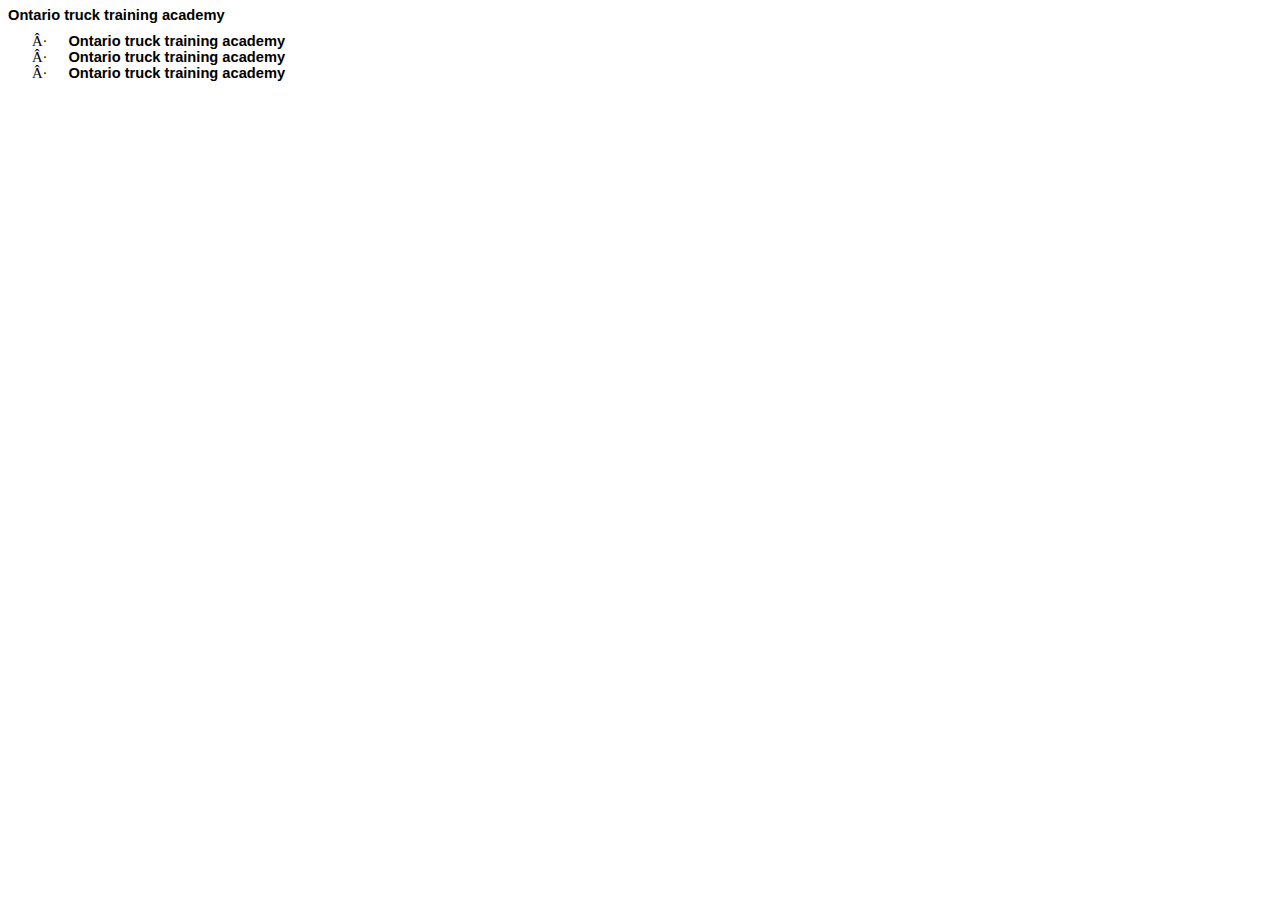
<file: index.html>
<html xmlns:v="urn:schemas-microsoft-com:vml"
xmlns:o="urn:schemas-microsoft-com:office:office"
xmlns:w="urn:schemas-microsoft-com:office:word"
xmlns:m="http://schemas.microsoft.com/office/2004/12/omml"
xmlns="http://www.w3.org/TR/REC-html40">

<head>
<meta http-equiv=Content-Type content="text/html; charset=windows-1252">
<meta name=ProgId content=Word.Document>
<meta name=Generator content="Microsoft Word 15">
<meta name=Originator content="Microsoft Word 15">
<link rel=File-List href="test%20html_files/filelist.xml">
<!--[if gte mso 9]><xml>
 <o:DocumentProperties>
  <o:Author>Mathew Smith</o:Author>
  <o:Template>Normal</o:Template>
  <o:LastAuthor>Mathew Smith</o:LastAuthor>
  <o:Revision>1</o:Revision>
  <o:TotalTime>21</o:TotalTime>
  <o:Created>2018-05-07T15:14:00Z</o:Created>
  <o:LastSaved>2018-05-07T15:35:00Z</o:LastSaved>
  <o:Pages>1</o:Pages>
  <o:Words>19</o:Words>
  <o:Characters>111</o:Characters>
  <o:Lines>1</o:Lines>
  <o:Paragraphs>1</o:Paragraphs>
  <o:CharactersWithSpaces>129</o:CharactersWithSpaces>
  <o:Version>15.00</o:Version>
 </o:DocumentProperties>
 <o:OfficeDocumentSettings>
  <o:AllowPNG/>
 </o:OfficeDocumentSettings>
</xml><![endif]-->
<link rel=themeData href="test%20html_files/themedata.thmx">
<link rel=colorSchemeMapping href="test%20html_files/colorschememapping.xml">
<!--[if gte mso 9]><xml>
 <w:WordDocument>
  <w:SpellingState>Clean</w:SpellingState>
  <w:GrammarState>Clean</w:GrammarState>
  <w:TrackMoves/>
  <w:TrackFormatting/>
  <w:PunctuationKerning/>
  <w:ValidateAgainstSchemas/>
  <w:SaveIfXMLInvalid>false</w:SaveIfXMLInvalid>
  <w:IgnoreMixedContent>false</w:IgnoreMixedContent>
  <w:AlwaysShowPlaceholderText>false</w:AlwaysShowPlaceholderText>
  <w:DoNotPromoteQF/>
  <w:LidThemeOther>EN-CA</w:LidThemeOther>
  <w:LidThemeAsian>X-NONE</w:LidThemeAsian>
  <w:LidThemeComplexScript>X-NONE</w:LidThemeComplexScript>
  <w:Compatibility>
   <w:BreakWrappedTables/>
   <w:SnapToGridInCell/>
   <w:WrapTextWithPunct/>
   <w:UseAsianBreakRules/>
   <w:DontGrowAutofit/>
   <w:SplitPgBreakAndParaMark/>
   <w:EnableOpenTypeKerning/>
   <w:DontFlipMirrorIndents/>
   <w:OverrideTableStyleHps/>
  </w:Compatibility>
  <m:mathPr>
   <m:mathFont m:val="Cambria Math"/>
   <m:brkBin m:val="before"/>
   <m:brkBinSub m:val="&#45;-"/>
   <m:smallFrac m:val="off"/>
   <m:dispDef/>
   <m:lMargin m:val="0"/>
   <m:rMargin m:val="0"/>
   <m:defJc m:val="centerGroup"/>
   <m:wrapIndent m:val="1440"/>
   <m:intLim m:val="subSup"/>
   <m:naryLim m:val="undOvr"/>
  </m:mathPr></w:WordDocument>
</xml><![endif]--><!--[if gte mso 9]><xml>
 <w:LatentStyles DefLockedState="false" DefUnhideWhenUsed="false"
  DefSemiHidden="false" DefQFormat="false" DefPriority="99"
  LatentStyleCount="371">
  <w:LsdException Locked="false" Priority="0" QFormat="true" Name="Normal"/>
  <w:LsdException Locked="false" Priority="9" QFormat="true" Name="heading 1"/>
  <w:LsdException Locked="false" Priority="9" SemiHidden="true"
   UnhideWhenUsed="true" QFormat="true" Name="heading 2"/>
  <w:LsdException Locked="false" Priority="9" SemiHidden="true"
   UnhideWhenUsed="true" QFormat="true" Name="heading 3"/>
  <w:LsdException Locked="false" Priority="9" SemiHidden="true"
   UnhideWhenUsed="true" QFormat="true" Name="heading 4"/>
  <w:LsdException Locked="false" Priority="9" SemiHidden="true"
   UnhideWhenUsed="true" QFormat="true" Name="heading 5"/>
  <w:LsdException Locked="false" Priority="9" SemiHidden="true"
   UnhideWhenUsed="true" QFormat="true" Name="heading 6"/>
  <w:LsdException Locked="false" Priority="9" SemiHidden="true"
   UnhideWhenUsed="true" QFormat="true" Name="heading 7"/>
  <w:LsdException Locked="false" Priority="9" SemiHidden="true"
   UnhideWhenUsed="true" QFormat="true" Name="heading 8"/>
  <w:LsdException Locked="false" Priority="9" SemiHidden="true"
   UnhideWhenUsed="true" QFormat="true" Name="heading 9"/>
  <w:LsdException Locked="false" SemiHidden="true" UnhideWhenUsed="true"
   Name="index 1"/>
  <w:LsdException Locked="false" SemiHidden="true" UnhideWhenUsed="true"
   Name="index 2"/>
  <w:LsdException Locked="false" SemiHidden="true" UnhideWhenUsed="true"
   Name="index 3"/>
  <w:LsdException Locked="false" SemiHidden="true" UnhideWhenUsed="true"
   Name="index 4"/>
  <w:LsdException Locked="false" SemiHidden="true" UnhideWhenUsed="true"
   Name="index 5"/>
  <w:LsdException Locked="false" SemiHidden="true" UnhideWhenUsed="true"
   Name="index 6"/>
  <w:LsdException Locked="false" SemiHidden="true" UnhideWhenUsed="true"
   Name="index 7"/>
  <w:LsdException Locked="false" SemiHidden="true" UnhideWhenUsed="true"
   Name="index 8"/>
  <w:LsdException Locked="false" SemiHidden="true" UnhideWhenUsed="true"
   Name="index 9"/>
  <w:LsdException Locked="false" Priority="39" SemiHidden="true"
   UnhideWhenUsed="true" Name="toc 1"/>
  <w:LsdException Locked="false" Priority="39" SemiHidden="true"
   UnhideWhenUsed="true" Name="toc 2"/>
  <w:LsdException Locked="false" Priority="39" SemiHidden="true"
   UnhideWhenUsed="true" Name="toc 3"/>
  <w:LsdException Locked="false" Priority="39" SemiHidden="true"
   UnhideWhenUsed="true" Name="toc 4"/>
  <w:LsdException Locked="false" Priority="39" SemiHidden="true"
   UnhideWhenUsed="true" Name="toc 5"/>
  <w:LsdException Locked="false" Priority="39" SemiHidden="true"
   UnhideWhenUsed="true" Name="toc 6"/>
  <w:LsdException Locked="false" Priority="39" SemiHidden="true"
   UnhideWhenUsed="true" Name="toc 7"/>
  <w:LsdException Locked="false" Priority="39" SemiHidden="true"
   UnhideWhenUsed="true" Name="toc 8"/>
  <w:LsdException Locked="false" Priority="39" SemiHidden="true"
   UnhideWhenUsed="true" Name="toc 9"/>
  <w:LsdException Locked="false" SemiHidden="true" UnhideWhenUsed="true"
   Name="Normal Indent"/>
  <w:LsdException Locked="false" SemiHidden="true" UnhideWhenUsed="true"
   Name="footnote text"/>
  <w:LsdException Locked="false" SemiHidden="true" UnhideWhenUsed="true"
   Name="annotation text"/>
  <w:LsdException Locked="false" SemiHidden="true" UnhideWhenUsed="true"
   Name="header"/>
  <w:LsdException Locked="false" SemiHidden="true" UnhideWhenUsed="true"
   Name="footer"/>
  <w:LsdException Locked="false" SemiHidden="true" UnhideWhenUsed="true"
   Name="index heading"/>
  <w:LsdException Locked="false" Priority="35" SemiHidden="true"
   UnhideWhenUsed="true" QFormat="true" Name="caption"/>
  <w:LsdException Locked="false" SemiHidden="true" UnhideWhenUsed="true"
   Name="table of figures"/>
  <w:LsdException Locked="false" SemiHidden="true" UnhideWhenUsed="true"
   Name="envelope address"/>
  <w:LsdException Locked="false" SemiHidden="true" UnhideWhenUsed="true"
   Name="envelope return"/>
  <w:LsdException Locked="false" SemiHidden="true" UnhideWhenUsed="true"
   Name="footnote reference"/>
  <w:LsdException Locked="false" SemiHidden="true" UnhideWhenUsed="true"
   Name="annotation reference"/>
  <w:LsdException Locked="false" SemiHidden="true" UnhideWhenUsed="true"
   Name="line number"/>
  <w:LsdException Locked="false" SemiHidden="true" UnhideWhenUsed="true"
   Name="page number"/>
  <w:LsdException Locked="false" SemiHidden="true" UnhideWhenUsed="true"
   Name="endnote reference"/>
  <w:LsdException Locked="false" SemiHidden="true" UnhideWhenUsed="true"
   Name="endnote text"/>
  <w:LsdException Locked="false" SemiHidden="true" UnhideWhenUsed="true"
   Name="table of authorities"/>
  <w:LsdException Locked="false" SemiHidden="true" UnhideWhenUsed="true"
   Name="macro"/>
  <w:LsdException Locked="false" SemiHidden="true" UnhideWhenUsed="true"
   Name="toa heading"/>
  <w:LsdException Locked="false" SemiHidden="true" UnhideWhenUsed="true"
   Name="List"/>
  <w:LsdException Locked="false" SemiHidden="true" UnhideWhenUsed="true"
   Name="List Bullet"/>
  <w:LsdException Locked="false" SemiHidden="true" UnhideWhenUsed="true"
   Name="List Number"/>
  <w:LsdException Locked="false" SemiHidden="true" UnhideWhenUsed="true"
   Name="List 2"/>
  <w:LsdException Locked="false" SemiHidden="true" UnhideWhenUsed="true"
   Name="List 3"/>
  <w:LsdException Locked="false" SemiHidden="true" UnhideWhenUsed="true"
   Name="List 4"/>
  <w:LsdException Locked="false" SemiHidden="true" UnhideWhenUsed="true"
   Name="List 5"/>
  <w:LsdException Locked="false" SemiHidden="true" UnhideWhenUsed="true"
   Name="List Bullet 2"/>
  <w:LsdException Locked="false" SemiHidden="true" UnhideWhenUsed="true"
   Name="List Bullet 3"/>
  <w:LsdException Locked="false" SemiHidden="true" UnhideWhenUsed="true"
   Name="List Bullet 4"/>
  <w:LsdException Locked="false" SemiHidden="true" UnhideWhenUsed="true"
   Name="List Bullet 5"/>
  <w:LsdException Locked="false" SemiHidden="true" UnhideWhenUsed="true"
   Name="List Number 2"/>
  <w:LsdException Locked="false" SemiHidden="true" UnhideWhenUsed="true"
   Name="List Number 3"/>
  <w:LsdException Locked="false" SemiHidden="true" UnhideWhenUsed="true"
   Name="List Number 4"/>
  <w:LsdException Locked="false" SemiHidden="true" UnhideWhenUsed="true"
   Name="List Number 5"/>
  <w:LsdException Locked="false" Priority="10" QFormat="true" Name="Title"/>
  <w:LsdException Locked="false" SemiHidden="true" UnhideWhenUsed="true"
   Name="Closing"/>
  <w:LsdException Locked="false" SemiHidden="true" UnhideWhenUsed="true"
   Name="Signature"/>
  <w:LsdException Locked="false" Priority="1" SemiHidden="true"
   UnhideWhenUsed="true" Name="Default Paragraph Font"/>
  <w:LsdException Locked="false" SemiHidden="true" UnhideWhenUsed="true"
   Name="Body Text"/>
  <w:LsdException Locked="false" SemiHidden="true" UnhideWhenUsed="true"
   Name="Body Text Indent"/>
  <w:LsdException Locked="false" SemiHidden="true" UnhideWhenUsed="true"
   Name="List Continue"/>
  <w:LsdException Locked="false" SemiHidden="true" UnhideWhenUsed="true"
   Name="List Continue 2"/>
  <w:LsdException Locked="false" SemiHidden="true" UnhideWhenUsed="true"
   Name="List Continue 3"/>
  <w:LsdException Locked="false" SemiHidden="true" UnhideWhenUsed="true"
   Name="List Continue 4"/>
  <w:LsdException Locked="false" SemiHidden="true" UnhideWhenUsed="true"
   Name="List Continue 5"/>
  <w:LsdException Locked="false" SemiHidden="true" UnhideWhenUsed="true"
   Name="Message Header"/>
  <w:LsdException Locked="false" Priority="11" QFormat="true" Name="Subtitle"/>
  <w:LsdException Locked="false" SemiHidden="true" UnhideWhenUsed="true"
   Name="Salutation"/>
  <w:LsdException Locked="false" SemiHidden="true" UnhideWhenUsed="true"
   Name="Date"/>
  <w:LsdException Locked="false" SemiHidden="true" UnhideWhenUsed="true"
   Name="Body Text First Indent"/>
  <w:LsdException Locked="false" SemiHidden="true" UnhideWhenUsed="true"
   Name="Body Text First Indent 2"/>
  <w:LsdException Locked="false" SemiHidden="true" UnhideWhenUsed="true"
   Name="Note Heading"/>
  <w:LsdException Locked="false" SemiHidden="true" UnhideWhenUsed="true"
   Name="Body Text 2"/>
  <w:LsdException Locked="false" SemiHidden="true" UnhideWhenUsed="true"
   Name="Body Text 3"/>
  <w:LsdException Locked="false" SemiHidden="true" UnhideWhenUsed="true"
   Name="Body Text Indent 2"/>
  <w:LsdException Locked="false" SemiHidden="true" UnhideWhenUsed="true"
   Name="Body Text Indent 3"/>
  <w:LsdException Locked="false" SemiHidden="true" UnhideWhenUsed="true"
   Name="Block Text"/>
  <w:LsdException Locked="false" SemiHidden="true" UnhideWhenUsed="true"
   Name="Hyperlink"/>
  <w:LsdException Locked="false" SemiHidden="true" UnhideWhenUsed="true"
   Name="FollowedHyperlink"/>
  <w:LsdException Locked="false" Priority="22" QFormat="true" Name="Strong"/>
  <w:LsdException Locked="false" Priority="20" QFormat="true" Name="Emphasis"/>
  <w:LsdException Locked="false" SemiHidden="true" UnhideWhenUsed="true"
   Name="Document Map"/>
  <w:LsdException Locked="false" SemiHidden="true" UnhideWhenUsed="true"
   Name="Plain Text"/>
  <w:LsdException Locked="false" SemiHidden="true" UnhideWhenUsed="true"
   Name="E-mail Signature"/>
  <w:LsdException Locked="false" SemiHidden="true" UnhideWhenUsed="true"
   Name="HTML Top of Form"/>
  <w:LsdException Locked="false" SemiHidden="true" UnhideWhenUsed="true"
   Name="HTML Bottom of Form"/>
  <w:LsdException Locked="false" SemiHidden="true" UnhideWhenUsed="true"
   Name="Normal (Web)"/>
  <w:LsdException Locked="false" SemiHidden="true" UnhideWhenUsed="true"
   Name="HTML Acronym"/>
  <w:LsdException Locked="false" SemiHidden="true" UnhideWhenUsed="true"
   Name="HTML Address"/>
  <w:LsdException Locked="false" SemiHidden="true" UnhideWhenUsed="true"
   Name="HTML Cite"/>
  <w:LsdException Locked="false" SemiHidden="true" UnhideWhenUsed="true"
   Name="HTML Code"/>
  <w:LsdException Locked="false" SemiHidden="true" UnhideWhenUsed="true"
   Name="HTML Definition"/>
  <w:LsdException Locked="false" SemiHidden="true" UnhideWhenUsed="true"
   Name="HTML Keyboard"/>
  <w:LsdException Locked="false" SemiHidden="true" UnhideWhenUsed="true"
   Name="HTML Preformatted"/>
  <w:LsdException Locked="false" SemiHidden="true" UnhideWhenUsed="true"
   Name="HTML Sample"/>
  <w:LsdException Locked="false" SemiHidden="true" UnhideWhenUsed="true"
   Name="HTML Typewriter"/>
  <w:LsdException Locked="false" SemiHidden="true" UnhideWhenUsed="true"
   Name="HTML Variable"/>
  <w:LsdException Locked="false" SemiHidden="true" UnhideWhenUsed="true"
   Name="Normal Table"/>
  <w:LsdException Locked="false" SemiHidden="true" UnhideWhenUsed="true"
   Name="annotation subject"/>
  <w:LsdException Locked="false" SemiHidden="true" UnhideWhenUsed="true"
   Name="No List"/>
  <w:LsdException Locked="false" SemiHidden="true" UnhideWhenUsed="true"
   Name="Outline List 1"/>
  <w:LsdException Locked="false" SemiHidden="true" UnhideWhenUsed="true"
   Name="Outline List 2"/>
  <w:LsdException Locked="false" SemiHidden="true" UnhideWhenUsed="true"
   Name="Outline List 3"/>
  <w:LsdException Locked="false" SemiHidden="true" UnhideWhenUsed="true"
   Name="Table Simple 1"/>
  <w:LsdException Locked="false" SemiHidden="true" UnhideWhenUsed="true"
   Name="Table Simple 2"/>
  <w:LsdException Locked="false" SemiHidden="true" UnhideWhenUsed="true"
   Name="Table Simple 3"/>
  <w:LsdException Locked="false" SemiHidden="true" UnhideWhenUsed="true"
   Name="Table Classic 1"/>
  <w:LsdException Locked="false" SemiHidden="true" UnhideWhenUsed="true"
   Name="Table Classic 2"/>
  <w:LsdException Locked="false" SemiHidden="true" UnhideWhenUsed="true"
   Name="Table Classic 3"/>
  <w:LsdException Locked="false" SemiHidden="true" UnhideWhenUsed="true"
   Name="Table Classic 4"/>
  <w:LsdException Locked="false" SemiHidden="true" UnhideWhenUsed="true"
   Name="Table Colorful 1"/>
  <w:LsdException Locked="false" SemiHidden="true" UnhideWhenUsed="true"
   Name="Table Colorful 2"/>
  <w:LsdException Locked="false" SemiHidden="true" UnhideWhenUsed="true"
   Name="Table Colorful 3"/>
  <w:LsdException Locked="false" SemiHidden="true" UnhideWhenUsed="true"
   Name="Table Columns 1"/>
  <w:LsdException Locked="false" SemiHidden="true" UnhideWhenUsed="true"
   Name="Table Columns 2"/>
  <w:LsdException Locked="false" SemiHidden="true" UnhideWhenUsed="true"
   Name="Table Columns 3"/>
  <w:LsdException Locked="false" SemiHidden="true" UnhideWhenUsed="true"
   Name="Table Columns 4"/>
  <w:LsdException Locked="false" SemiHidden="true" UnhideWhenUsed="true"
   Name="Table Columns 5"/>
  <w:LsdException Locked="false" SemiHidden="true" UnhideWhenUsed="true"
   Name="Table Grid 1"/>
  <w:LsdException Locked="false" SemiHidden="true" UnhideWhenUsed="true"
   Name="Table Grid 2"/>
  <w:LsdException Locked="false" SemiHidden="true" UnhideWhenUsed="true"
   Name="Table Grid 3"/>
  <w:LsdException Locked="false" SemiHidden="true" UnhideWhenUsed="true"
   Name="Table Grid 4"/>
  <w:LsdException Locked="false" SemiHidden="true" UnhideWhenUsed="true"
   Name="Table Grid 5"/>
  <w:LsdException Locked="false" SemiHidden="true" UnhideWhenUsed="true"
   Name="Table Grid 6"/>
  <w:LsdException Locked="false" SemiHidden="true" UnhideWhenUsed="true"
   Name="Table Grid 7"/>
  <w:LsdException Locked="false" SemiHidden="true" UnhideWhenUsed="true"
   Name="Table Grid 8"/>
  <w:LsdException Locked="false" SemiHidden="true" UnhideWhenUsed="true"
   Name="Table List 1"/>
  <w:LsdException Locked="false" SemiHidden="true" UnhideWhenUsed="true"
   Name="Table List 2"/>
  <w:LsdException Locked="false" SemiHidden="true" UnhideWhenUsed="true"
   Name="Table List 3"/>
  <w:LsdException Locked="false" SemiHidden="true" UnhideWhenUsed="true"
   Name="Table List 4"/>
  <w:LsdException Locked="false" SemiHidden="true" UnhideWhenUsed="true"
   Name="Table List 5"/>
  <w:LsdException Locked="false" SemiHidden="true" UnhideWhenUsed="true"
   Name="Table List 6"/>
  <w:LsdException Locked="false" SemiHidden="true" UnhideWhenUsed="true"
   Name="Table List 7"/>
  <w:LsdException Locked="false" SemiHidden="true" UnhideWhenUsed="true"
   Name="Table List 8"/>
  <w:LsdException Locked="false" SemiHidden="true" UnhideWhenUsed="true"
   Name="Table 3D effects 1"/>
  <w:LsdException Locked="false" SemiHidden="true" UnhideWhenUsed="true"
   Name="Table 3D effects 2"/>
  <w:LsdException Locked="false" SemiHidden="true" UnhideWhenUsed="true"
   Name="Table 3D effects 3"/>
  <w:LsdException Locked="false" SemiHidden="true" UnhideWhenUsed="true"
   Name="Table Contemporary"/>
  <w:LsdException Locked="false" SemiHidden="true" UnhideWhenUsed="true"
   Name="Table Elegant"/>
  <w:LsdException Locked="false" SemiHidden="true" UnhideWhenUsed="true"
   Name="Table Professional"/>
  <w:LsdException Locked="false" SemiHidden="true" UnhideWhenUsed="true"
   Name="Table Subtle 1"/>
  <w:LsdException Locked="false" SemiHidden="true" UnhideWhenUsed="true"
   Name="Table Subtle 2"/>
  <w:LsdException Locked="false" SemiHidden="true" UnhideWhenUsed="true"
   Name="Table Web 1"/>
  <w:LsdException Locked="false" SemiHidden="true" UnhideWhenUsed="true"
   Name="Table Web 2"/>
  <w:LsdException Locked="false" SemiHidden="true" UnhideWhenUsed="true"
   Name="Table Web 3"/>
  <w:LsdException Locked="false" SemiHidden="true" UnhideWhenUsed="true"
   Name="Balloon Text"/>
  <w:LsdException Locked="false" Priority="39" Name="Table Grid"/>
  <w:LsdException Locked="false" SemiHidden="true" UnhideWhenUsed="true"
   Name="Table Theme"/>
  <w:LsdException Locked="false" SemiHidden="true" Name="Placeholder Text"/>
  <w:LsdException Locked="false" Priority="1" QFormat="true" Name="No Spacing"/>
  <w:LsdException Locked="false" Priority="60" Name="Light Shading"/>
  <w:LsdException Locked="false" Priority="61" Name="Light List"/>
  <w:LsdException Locked="false" Priority="62" Name="Light Grid"/>
  <w:LsdException Locked="false" Priority="63" Name="Medium Shading 1"/>
  <w:LsdException Locked="false" Priority="64" Name="Medium Shading 2"/>
  <w:LsdException Locked="false" Priority="65" Name="Medium List 1"/>
  <w:LsdException Locked="false" Priority="66" Name="Medium List 2"/>
  <w:LsdException Locked="false" Priority="67" Name="Medium Grid 1"/>
  <w:LsdException Locked="false" Priority="68" Name="Medium Grid 2"/>
  <w:LsdException Locked="false" Priority="69" Name="Medium Grid 3"/>
  <w:LsdException Locked="false" Priority="70" Name="Dark List"/>
  <w:LsdException Locked="false" Priority="71" Name="Colorful Shading"/>
  <w:LsdException Locked="false" Priority="72" Name="Colorful List"/>
  <w:LsdException Locked="false" Priority="73" Name="Colorful Grid"/>
  <w:LsdException Locked="false" Priority="60" Name="Light Shading Accent 1"/>
  <w:LsdException Locked="false" Priority="61" Name="Light List Accent 1"/>
  <w:LsdException Locked="false" Priority="62" Name="Light Grid Accent 1"/>
  <w:LsdException Locked="false" Priority="63" Name="Medium Shading 1 Accent 1"/>
  <w:LsdException Locked="false" Priority="64" Name="Medium Shading 2 Accent 1"/>
  <w:LsdException Locked="false" Priority="65" Name="Medium List 1 Accent 1"/>
  <w:LsdException Locked="false" SemiHidden="true" Name="Revision"/>
  <w:LsdException Locked="false" Priority="34" QFormat="true"
   Name="List Paragraph"/>
  <w:LsdException Locked="false" Priority="29" QFormat="true" Name="Quote"/>
  <w:LsdException Locked="false" Priority="30" QFormat="true"
   Name="Intense Quote"/>
  <w:LsdException Locked="false" Priority="66" Name="Medium List 2 Accent 1"/>
  <w:LsdException Locked="false" Priority="67" Name="Medium Grid 1 Accent 1"/>
  <w:LsdException Locked="false" Priority="68" Name="Medium Grid 2 Accent 1"/>
  <w:LsdException Locked="false" Priority="69" Name="Medium Grid 3 Accent 1"/>
  <w:LsdException Locked="false" Priority="70" Name="Dark List Accent 1"/>
  <w:LsdException Locked="false" Priority="71" Name="Colorful Shading Accent 1"/>
  <w:LsdException Locked="false" Priority="72" Name="Colorful List Accent 1"/>
  <w:LsdException Locked="false" Priority="73" Name="Colorful Grid Accent 1"/>
  <w:LsdException Locked="false" Priority="60" Name="Light Shading Accent 2"/>
  <w:LsdException Locked="false" Priority="61" Name="Light List Accent 2"/>
  <w:LsdException Locked="false" Priority="62" Name="Light Grid Accent 2"/>
  <w:LsdException Locked="false" Priority="63" Name="Medium Shading 1 Accent 2"/>
  <w:LsdException Locked="false" Priority="64" Name="Medium Shading 2 Accent 2"/>
  <w:LsdException Locked="false" Priority="65" Name="Medium List 1 Accent 2"/>
  <w:LsdException Locked="false" Priority="66" Name="Medium List 2 Accent 2"/>
  <w:LsdException Locked="false" Priority="67" Name="Medium Grid 1 Accent 2"/>
  <w:LsdException Locked="false" Priority="68" Name="Medium Grid 2 Accent 2"/>
  <w:LsdException Locked="false" Priority="69" Name="Medium Grid 3 Accent 2"/>
  <w:LsdException Locked="false" Priority="70" Name="Dark List Accent 2"/>
  <w:LsdException Locked="false" Priority="71" Name="Colorful Shading Accent 2"/>
  <w:LsdException Locked="false" Priority="72" Name="Colorful List Accent 2"/>
  <w:LsdException Locked="false" Priority="73" Name="Colorful Grid Accent 2"/>
  <w:LsdException Locked="false" Priority="60" Name="Light Shading Accent 3"/>
  <w:LsdException Locked="false" Priority="61" Name="Light List Accent 3"/>
  <w:LsdException Locked="false" Priority="62" Name="Light Grid Accent 3"/>
  <w:LsdException Locked="false" Priority="63" Name="Medium Shading 1 Accent 3"/>
  <w:LsdException Locked="false" Priority="64" Name="Medium Shading 2 Accent 3"/>
  <w:LsdException Locked="false" Priority="65" Name="Medium List 1 Accent 3"/>
  <w:LsdException Locked="false" Priority="66" Name="Medium List 2 Accent 3"/>
  <w:LsdException Locked="false" Priority="67" Name="Medium Grid 1 Accent 3"/>
  <w:LsdException Locked="false" Priority="68" Name="Medium Grid 2 Accent 3"/>
  <w:LsdException Locked="false" Priority="69" Name="Medium Grid 3 Accent 3"/>
  <w:LsdException Locked="false" Priority="70" Name="Dark List Accent 3"/>
  <w:LsdException Locked="false" Priority="71" Name="Colorful Shading Accent 3"/>
  <w:LsdException Locked="false" Priority="72" Name="Colorful List Accent 3"/>
  <w:LsdException Locked="false" Priority="73" Name="Colorful Grid Accent 3"/>
  <w:LsdException Locked="false" Priority="60" Name="Light Shading Accent 4"/>
  <w:LsdException Locked="false" Priority="61" Name="Light List Accent 4"/>
  <w:LsdException Locked="false" Priority="62" Name="Light Grid Accent 4"/>
  <w:LsdException Locked="false" Priority="63" Name="Medium Shading 1 Accent 4"/>
  <w:LsdException Locked="false" Priority="64" Name="Medium Shading 2 Accent 4"/>
  <w:LsdException Locked="false" Priority="65" Name="Medium List 1 Accent 4"/>
  <w:LsdException Locked="false" Priority="66" Name="Medium List 2 Accent 4"/>
  <w:LsdException Locked="false" Priority="67" Name="Medium Grid 1 Accent 4"/>
  <w:LsdException Locked="false" Priority="68" Name="Medium Grid 2 Accent 4"/>
  <w:LsdException Locked="false" Priority="69" Name="Medium Grid 3 Accent 4"/>
  <w:LsdException Locked="false" Priority="70" Name="Dark List Accent 4"/>
  <w:LsdException Locked="false" Priority="71" Name="Colorful Shading Accent 4"/>
  <w:LsdException Locked="false" Priority="72" Name="Colorful List Accent 4"/>
  <w:LsdException Locked="false" Priority="73" Name="Colorful Grid Accent 4"/>
  <w:LsdException Locked="false" Priority="60" Name="Light Shading Accent 5"/>
  <w:LsdException Locked="false" Priority="61" Name="Light List Accent 5"/>
  <w:LsdException Locked="false" Priority="62" Name="Light Grid Accent 5"/>
  <w:LsdException Locked="false" Priority="63" Name="Medium Shading 1 Accent 5"/>
  <w:LsdException Locked="false" Priority="64" Name="Medium Shading 2 Accent 5"/>
  <w:LsdException Locked="false" Priority="65" Name="Medium List 1 Accent 5"/>
  <w:LsdException Locked="false" Priority="66" Name="Medium List 2 Accent 5"/>
  <w:LsdException Locked="false" Priority="67" Name="Medium Grid 1 Accent 5"/>
  <w:LsdException Locked="false" Priority="68" Name="Medium Grid 2 Accent 5"/>
  <w:LsdException Locked="false" Priority="69" Name="Medium Grid 3 Accent 5"/>
  <w:LsdException Locked="false" Priority="70" Name="Dark List Accent 5"/>
  <w:LsdException Locked="false" Priority="71" Name="Colorful Shading Accent 5"/>
  <w:LsdException Locked="false" Priority="72" Name="Colorful List Accent 5"/>
  <w:LsdException Locked="false" Priority="73" Name="Colorful Grid Accent 5"/>
  <w:LsdException Locked="false" Priority="60" Name="Light Shading Accent 6"/>
  <w:LsdException Locked="false" Priority="61" Name="Light List Accent 6"/>
  <w:LsdException Locked="false" Priority="62" Name="Light Grid Accent 6"/>
  <w:LsdException Locked="false" Priority="63" Name="Medium Shading 1 Accent 6"/>
  <w:LsdException Locked="false" Priority="64" Name="Medium Shading 2 Accent 6"/>
  <w:LsdException Locked="false" Priority="65" Name="Medium List 1 Accent 6"/>
  <w:LsdException Locked="false" Priority="66" Name="Medium List 2 Accent 6"/>
  <w:LsdException Locked="false" Priority="67" Name="Medium Grid 1 Accent 6"/>
  <w:LsdException Locked="false" Priority="68" Name="Medium Grid 2 Accent 6"/>
  <w:LsdException Locked="false" Priority="69" Name="Medium Grid 3 Accent 6"/>
  <w:LsdException Locked="false" Priority="70" Name="Dark List Accent 6"/>
  <w:LsdException Locked="false" Priority="71" Name="Colorful Shading Accent 6"/>
  <w:LsdException Locked="false" Priority="72" Name="Colorful List Accent 6"/>
  <w:LsdException Locked="false" Priority="73" Name="Colorful Grid Accent 6"/>
  <w:LsdException Locked="false" Priority="19" QFormat="true"
   Name="Subtle Emphasis"/>
  <w:LsdException Locked="false" Priority="21" QFormat="true"
   Name="Intense Emphasis"/>
  <w:LsdException Locked="false" Priority="31" QFormat="true"
   Name="Subtle Reference"/>
  <w:LsdException Locked="false" Priority="32" QFormat="true"
   Name="Intense Reference"/>
  <w:LsdException Locked="false" Priority="33" QFormat="true" Name="Book Title"/>
  <w:LsdException Locked="false" Priority="37" SemiHidden="true"
   UnhideWhenUsed="true" Name="Bibliography"/>
  <w:LsdException Locked="false" Priority="39" SemiHidden="true"
   UnhideWhenUsed="true" QFormat="true" Name="TOC Heading"/>
  <w:LsdException Locked="false" Priority="41" Name="Plain Table 1"/>
  <w:LsdException Locked="false" Priority="42" Name="Plain Table 2"/>
  <w:LsdException Locked="false" Priority="43" Name="Plain Table 3"/>
  <w:LsdException Locked="false" Priority="44" Name="Plain Table 4"/>
  <w:LsdException Locked="false" Priority="45" Name="Plain Table 5"/>
  <w:LsdException Locked="false" Priority="40" Name="Grid Table Light"/>
  <w:LsdException Locked="false" Priority="46" Name="Grid Table 1 Light"/>
  <w:LsdException Locked="false" Priority="47" Name="Grid Table 2"/>
  <w:LsdException Locked="false" Priority="48" Name="Grid Table 3"/>
  <w:LsdException Locked="false" Priority="49" Name="Grid Table 4"/>
  <w:LsdException Locked="false" Priority="50" Name="Grid Table 5 Dark"/>
  <w:LsdException Locked="false" Priority="51" Name="Grid Table 6 Colorful"/>
  <w:LsdException Locked="false" Priority="52" Name="Grid Table 7 Colorful"/>
  <w:LsdException Locked="false" Priority="46"
   Name="Grid Table 1 Light Accent 1"/>
  <w:LsdException Locked="false" Priority="47" Name="Grid Table 2 Accent 1"/>
  <w:LsdException Locked="false" Priority="48" Name="Grid Table 3 Accent 1"/>
  <w:LsdException Locked="false" Priority="49" Name="Grid Table 4 Accent 1"/>
  <w:LsdException Locked="false" Priority="50" Name="Grid Table 5 Dark Accent 1"/>
  <w:LsdException Locked="false" Priority="51"
   Name="Grid Table 6 Colorful Accent 1"/>
  <w:LsdException Locked="false" Priority="52"
   Name="Grid Table 7 Colorful Accent 1"/>
  <w:LsdException Locked="false" Priority="46"
   Name="Grid Table 1 Light Accent 2"/>
  <w:LsdException Locked="false" Priority="47" Name="Grid Table 2 Accent 2"/>
  <w:LsdException Locked="false" Priority="48" Name="Grid Table 3 Accent 2"/>
  <w:LsdException Locked="false" Priority="49" Name="Grid Table 4 Accent 2"/>
  <w:LsdException Locked="false" Priority="50" Name="Grid Table 5 Dark Accent 2"/>
  <w:LsdException Locked="false" Priority="51"
   Name="Grid Table 6 Colorful Accent 2"/>
  <w:LsdException Locked="false" Priority="52"
   Name="Grid Table 7 Colorful Accent 2"/>
  <w:LsdException Locked="false" Priority="46"
   Name="Grid Table 1 Light Accent 3"/>
  <w:LsdException Locked="false" Priority="47" Name="Grid Table 2 Accent 3"/>
  <w:LsdException Locked="false" Priority="48" Name="Grid Table 3 Accent 3"/>
  <w:LsdException Locked="false" Priority="49" Name="Grid Table 4 Accent 3"/>
  <w:LsdException Locked="false" Priority="50" Name="Grid Table 5 Dark Accent 3"/>
  <w:LsdException Locked="false" Priority="51"
   Name="Grid Table 6 Colorful Accent 3"/>
  <w:LsdException Locked="false" Priority="52"
   Name="Grid Table 7 Colorful Accent 3"/>
  <w:LsdException Locked="false" Priority="46"
   Name="Grid Table 1 Light Accent 4"/>
  <w:LsdException Locked="false" Priority="47" Name="Grid Table 2 Accent 4"/>
  <w:LsdException Locked="false" Priority="48" Name="Grid Table 3 Accent 4"/>
  <w:LsdException Locked="false" Priority="49" Name="Grid Table 4 Accent 4"/>
  <w:LsdException Locked="false" Priority="50" Name="Grid Table 5 Dark Accent 4"/>
  <w:LsdException Locked="false" Priority="51"
   Name="Grid Table 6 Colorful Accent 4"/>
  <w:LsdException Locked="false" Priority="52"
   Name="Grid Table 7 Colorful Accent 4"/>
  <w:LsdException Locked="false" Priority="46"
   Name="Grid Table 1 Light Accent 5"/>
  <w:LsdException Locked="false" Priority="47" Name="Grid Table 2 Accent 5"/>
  <w:LsdException Locked="false" Priority="48" Name="Grid Table 3 Accent 5"/>
  <w:LsdException Locked="false" Priority="49" Name="Grid Table 4 Accent 5"/>
  <w:LsdException Locked="false" Priority="50" Name="Grid Table 5 Dark Accent 5"/>
  <w:LsdException Locked="false" Priority="51"
   Name="Grid Table 6 Colorful Accent 5"/>
  <w:LsdException Locked="false" Priority="52"
   Name="Grid Table 7 Colorful Accent 5"/>
  <w:LsdException Locked="false" Priority="46"
   Name="Grid Table 1 Light Accent 6"/>
  <w:LsdException Locked="false" Priority="47" Name="Grid Table 2 Accent 6"/>
  <w:LsdException Locked="false" Priority="48" Name="Grid Table 3 Accent 6"/>
  <w:LsdException Locked="false" Priority="49" Name="Grid Table 4 Accent 6"/>
  <w:LsdException Locked="false" Priority="50" Name="Grid Table 5 Dark Accent 6"/>
  <w:LsdException Locked="false" Priority="51"
   Name="Grid Table 6 Colorful Accent 6"/>
  <w:LsdException Locked="false" Priority="52"
   Name="Grid Table 7 Colorful Accent 6"/>
  <w:LsdException Locked="false" Priority="46" Name="List Table 1 Light"/>
  <w:LsdException Locked="false" Priority="47" Name="List Table 2"/>
  <w:LsdException Locked="false" Priority="48" Name="List Table 3"/>
  <w:LsdException Locked="false" Priority="49" Name="List Table 4"/>
  <w:LsdException Locked="false" Priority="50" Name="List Table 5 Dark"/>
  <w:LsdException Locked="false" Priority="51" Name="List Table 6 Colorful"/>
  <w:LsdException Locked="false" Priority="52" Name="List Table 7 Colorful"/>
  <w:LsdException Locked="false" Priority="46"
   Name="List Table 1 Light Accent 1"/>
  <w:LsdException Locked="false" Priority="47" Name="List Table 2 Accent 1"/>
  <w:LsdException Locked="false" Priority="48" Name="List Table 3 Accent 1"/>
  <w:LsdException Locked="false" Priority="49" Name="List Table 4 Accent 1"/>
  <w:LsdException Locked="false" Priority="50" Name="List Table 5 Dark Accent 1"/>
  <w:LsdException Locked="false" Priority="51"
   Name="List Table 6 Colorful Accent 1"/>
  <w:LsdException Locked="false" Priority="52"
   Name="List Table 7 Colorful Accent 1"/>
  <w:LsdException Locked="false" Priority="46"
   Name="List Table 1 Light Accent 2"/>
  <w:LsdException Locked="false" Priority="47" Name="List Table 2 Accent 2"/>
  <w:LsdException Locked="false" Priority="48" Name="List Table 3 Accent 2"/>
  <w:LsdException Locked="false" Priority="49" Name="List Table 4 Accent 2"/>
  <w:LsdException Locked="false" Priority="50" Name="List Table 5 Dark Accent 2"/>
  <w:LsdException Locked="false" Priority="51"
   Name="List Table 6 Colorful Accent 2"/>
  <w:LsdException Locked="false" Priority="52"
   Name="List Table 7 Colorful Accent 2"/>
  <w:LsdException Locked="false" Priority="46"
   Name="List Table 1 Light Accent 3"/>
  <w:LsdException Locked="false" Priority="47" Name="List Table 2 Accent 3"/>
  <w:LsdException Locked="false" Priority="48" Name="List Table 3 Accent 3"/>
  <w:LsdException Locked="false" Priority="49" Name="List Table 4 Accent 3"/>
  <w:LsdException Locked="false" Priority="50" Name="List Table 5 Dark Accent 3"/>
  <w:LsdException Locked="false" Priority="51"
   Name="List Table 6 Colorful Accent 3"/>
  <w:LsdException Locked="false" Priority="52"
   Name="List Table 7 Colorful Accent 3"/>
  <w:LsdException Locked="false" Priority="46"
   Name="List Table 1 Light Accent 4"/>
  <w:LsdException Locked="false" Priority="47" Name="List Table 2 Accent 4"/>
  <w:LsdException Locked="false" Priority="48" Name="List Table 3 Accent 4"/>
  <w:LsdException Locked="false" Priority="49" Name="List Table 4 Accent 4"/>
  <w:LsdException Locked="false" Priority="50" Name="List Table 5 Dark Accent 4"/>
  <w:LsdException Locked="false" Priority="51"
   Name="List Table 6 Colorful Accent 4"/>
  <w:LsdException Locked="false" Priority="52"
   Name="List Table 7 Colorful Accent 4"/>
  <w:LsdException Locked="false" Priority="46"
   Name="List Table 1 Light Accent 5"/>
  <w:LsdException Locked="false" Priority="47" Name="List Table 2 Accent 5"/>
  <w:LsdException Locked="false" Priority="48" Name="List Table 3 Accent 5"/>
  <w:LsdException Locked="false" Priority="49" Name="List Table 4 Accent 5"/>
  <w:LsdException Locked="false" Priority="50" Name="List Table 5 Dark Accent 5"/>
  <w:LsdException Locked="false" Priority="51"
   Name="List Table 6 Colorful Accent 5"/>
  <w:LsdException Locked="false" Priority="52"
   Name="List Table 7 Colorful Accent 5"/>
  <w:LsdException Locked="false" Priority="46"
   Name="List Table 1 Light Accent 6"/>
  <w:LsdException Locked="false" Priority="47" Name="List Table 2 Accent 6"/>
  <w:LsdException Locked="false" Priority="48" Name="List Table 3 Accent 6"/>
  <w:LsdException Locked="false" Priority="49" Name="List Table 4 Accent 6"/>
  <w:LsdException Locked="false" Priority="50" Name="List Table 5 Dark Accent 6"/>
  <w:LsdException Locked="false" Priority="51"
   Name="List Table 6 Colorful Accent 6"/>
  <w:LsdException Locked="false" Priority="52"
   Name="List Table 7 Colorful Accent 6"/>
 </w:LatentStyles>
</xml><![endif]-->
<style>
<!--
 /* Font Definitions */
 @font-face
	{font-family:Wingdings;
	panose-1:5 0 0 0 0 0 0 0 0 0;
	mso-font-charset:2;
	mso-generic-font-family:auto;
	mso-font-pitch:variable;
	mso-font-signature:0 268435456 0 0 -2147483648 0;}
@font-face
	{font-family:"Cambria Math";
	panose-1:2 4 5 3 5 4 6 3 2 4;
	mso-font-charset:1;
	mso-generic-font-family:roman;
	mso-font-format:other;
	mso-font-pitch:variable;
	mso-font-signature:0 0 0 0 0 0;}
@font-face
	{font-family:Calibri;
	panose-1:2 15 5 2 2 2 4 3 2 4;
	mso-font-charset:0;
	mso-generic-font-family:swiss;
	mso-font-pitch:variable;
	mso-font-signature:-536870145 1073786111 1 0 415 0;}
 /* Style Definitions */
 p.MsoNormal, li.MsoNormal, div.MsoNormal
	{mso-style-unhide:no;
	mso-style-qformat:yes;
	mso-style-parent:"";
	margin-top:0cm;
	margin-right:0cm;
	margin-bottom:8.0pt;
	margin-left:0cm;
	line-height:107%;
	mso-pagination:widow-orphan;
	font-size:11.0pt;
	font-family:"Calibri",sans-serif;
	mso-ascii-font-family:Calibri;
	mso-ascii-theme-font:minor-latin;
	mso-fareast-font-family:Calibri;
	mso-fareast-theme-font:minor-latin;
	mso-hansi-font-family:Calibri;
	mso-hansi-theme-font:minor-latin;
	mso-bidi-font-family:"Times New Roman";
	mso-bidi-theme-font:minor-bidi;
	mso-fareast-language:EN-US;}
p.MsoListParagraph, li.MsoListParagraph, div.MsoListParagraph
	{mso-style-priority:34;
	mso-style-unhide:no;
	mso-style-qformat:yes;
	margin-top:0cm;
	margin-right:0cm;
	margin-bottom:8.0pt;
	margin-left:36.0pt;
	mso-add-space:auto;
	line-height:107%;
	mso-pagination:widow-orphan;
	font-size:11.0pt;
	font-family:"Calibri",sans-serif;
	mso-ascii-font-family:Calibri;
	mso-ascii-theme-font:minor-latin;
	mso-fareast-font-family:Calibri;
	mso-fareast-theme-font:minor-latin;
	mso-hansi-font-family:Calibri;
	mso-hansi-theme-font:minor-latin;
	mso-bidi-font-family:"Times New Roman";
	mso-bidi-theme-font:minor-bidi;
	mso-fareast-language:EN-US;}
p.MsoListParagraphCxSpFirst, li.MsoListParagraphCxSpFirst, div.MsoListParagraphCxSpFirst
	{mso-style-priority:34;
	mso-style-unhide:no;
	mso-style-qformat:yes;
	mso-style-type:export-only;
	margin-top:0cm;
	margin-right:0cm;
	margin-bottom:0cm;
	margin-left:36.0pt;
	margin-bottom:.0001pt;
	mso-add-space:auto;
	line-height:107%;
	mso-pagination:widow-orphan;
	font-size:11.0pt;
	font-family:"Calibri",sans-serif;
	mso-ascii-font-family:Calibri;
	mso-ascii-theme-font:minor-latin;
	mso-fareast-font-family:Calibri;
	mso-fareast-theme-font:minor-latin;
	mso-hansi-font-family:Calibri;
	mso-hansi-theme-font:minor-latin;
	mso-bidi-font-family:"Times New Roman";
	mso-bidi-theme-font:minor-bidi;
	mso-fareast-language:EN-US;}
p.MsoListParagraphCxSpMiddle, li.MsoListParagraphCxSpMiddle, div.MsoListParagraphCxSpMiddle
	{mso-style-priority:34;
	mso-style-unhide:no;
	mso-style-qformat:yes;
	mso-style-type:export-only;
	margin-top:0cm;
	margin-right:0cm;
	margin-bottom:0cm;
	margin-left:36.0pt;
	margin-bottom:.0001pt;
	mso-add-space:auto;
	line-height:107%;
	mso-pagination:widow-orphan;
	font-size:11.0pt;
	font-family:"Calibri",sans-serif;
	mso-ascii-font-family:Calibri;
	mso-ascii-theme-font:minor-latin;
	mso-fareast-font-family:Calibri;
	mso-fareast-theme-font:minor-latin;
	mso-hansi-font-family:Calibri;
	mso-hansi-theme-font:minor-latin;
	mso-bidi-font-family:"Times New Roman";
	mso-bidi-theme-font:minor-bidi;
	mso-fareast-language:EN-US;}
p.MsoListParagraphCxSpLast, li.MsoListParagraphCxSpLast, div.MsoListParagraphCxSpLast
	{mso-style-priority:34;
	mso-style-unhide:no;
	mso-style-qformat:yes;
	mso-style-type:export-only;
	margin-top:0cm;
	margin-right:0cm;
	margin-bottom:8.0pt;
	margin-left:36.0pt;
	mso-add-space:auto;
	line-height:107%;
	mso-pagination:widow-orphan;
	font-size:11.0pt;
	font-family:"Calibri",sans-serif;
	mso-ascii-font-family:Calibri;
	mso-ascii-theme-font:minor-latin;
	mso-fareast-font-family:Calibri;
	mso-fareast-theme-font:minor-latin;
	mso-hansi-font-family:Calibri;
	mso-hansi-theme-font:minor-latin;
	mso-bidi-font-family:"Times New Roman";
	mso-bidi-theme-font:minor-bidi;
	mso-fareast-language:EN-US;}
.MsoChpDefault
	{mso-style-type:export-only;
	mso-default-props:yes;
	mso-ascii-font-family:Calibri;
	mso-ascii-theme-font:minor-latin;
	mso-fareast-font-family:Calibri;
	mso-fareast-theme-font:minor-latin;
	mso-hansi-font-family:Calibri;
	mso-hansi-theme-font:minor-latin;
	mso-bidi-font-family:"Times New Roman";
	mso-bidi-theme-font:minor-bidi;
	mso-fareast-language:EN-US;}
.MsoPapDefault
	{mso-style-type:export-only;
	margin-bottom:8.0pt;
	line-height:107%;}
@page WordSection1
	{size:612.0pt 792.0pt;
	margin:72.0pt 72.0pt 72.0pt 72.0pt;
	mso-header-margin:35.4pt;
	mso-footer-margin:35.4pt;
	mso-paper-source:0;}
div.WordSection1
	{page:WordSection1;}
 /* List Definitions */
 @list l0
	{mso-list-id:95440872;
	mso-list-type:hybrid;
	mso-list-template-ids:1811834222 269025281 269025283 269025285 269025281 269025283 269025285 269025281 269025283 269025285;}
@list l0:level1
	{mso-level-number-format:bullet;
	mso-level-text:\F0B7;
	mso-level-tab-stop:none;
	mso-level-number-position:left;
	text-indent:-18.0pt;
	font-family:Symbol;}
@list l0:level2
	{mso-level-number-format:bullet;
	mso-level-text:o;
	mso-level-tab-stop:none;
	mso-level-number-position:left;
	text-indent:-18.0pt;
	font-family:"Courier New";}
@list l0:level3
	{mso-level-number-format:bullet;
	mso-level-text:\F0A7;
	mso-level-tab-stop:none;
	mso-level-number-position:left;
	text-indent:-18.0pt;
	font-family:Wingdings;}
@list l0:level4
	{mso-level-number-format:bullet;
	mso-level-text:\F0B7;
	mso-level-tab-stop:none;
	mso-level-number-position:left;
	text-indent:-18.0pt;
	font-family:Symbol;}
@list l0:level5
	{mso-level-number-format:bullet;
	mso-level-text:o;
	mso-level-tab-stop:none;
	mso-level-number-position:left;
	text-indent:-18.0pt;
	font-family:"Courier New";}
@list l0:level6
	{mso-level-number-format:bullet;
	mso-level-text:\F0A7;
	mso-level-tab-stop:none;
	mso-level-number-position:left;
	text-indent:-18.0pt;
	font-family:Wingdings;}
@list l0:level7
	{mso-level-number-format:bullet;
	mso-level-text:\F0B7;
	mso-level-tab-stop:none;
	mso-level-number-position:left;
	text-indent:-18.0pt;
	font-family:Symbol;}
@list l0:level8
	{mso-level-number-format:bullet;
	mso-level-text:o;
	mso-level-tab-stop:none;
	mso-level-number-position:left;
	text-indent:-18.0pt;
	font-family:"Courier New";}
@list l0:level9
	{mso-level-number-format:bullet;
	mso-level-text:\F0A7;
	mso-level-tab-stop:none;
	mso-level-number-position:left;
	text-indent:-18.0pt;
	font-family:Wingdings;}
ol
	{margin-bottom:0cm;}
ul
	{margin-bottom:0cm;}
-->
</style>
<!--[if gte mso 10]>
<style>
 /* Style Definitions */
 table.MsoNormalTable
	{mso-style-name:"Table Normal";
	mso-tstyle-rowband-size:0;
	mso-tstyle-colband-size:0;
	mso-style-noshow:yes;
	mso-style-priority:99;
	mso-style-parent:"";
	mso-padding-alt:0cm 5.4pt 0cm 5.4pt;
	mso-para-margin-top:0cm;
	mso-para-margin-right:0cm;
	mso-para-margin-bottom:8.0pt;
	mso-para-margin-left:0cm;
	line-height:107%;
	mso-pagination:widow-orphan;
	font-size:11.0pt;
	font-family:"Calibri",sans-serif;
	mso-ascii-font-family:Calibri;
	mso-ascii-theme-font:minor-latin;
	mso-hansi-font-family:Calibri;
	mso-hansi-theme-font:minor-latin;
	mso-fareast-language:EN-US;}
</style>
<![endif]--><!--[if gte mso 9]><xml>
 <o:shapedefaults v:ext="edit" spidmax="1026"/>
</xml><![endif]--><!--[if gte mso 9]><xml>
 <o:shapelayout v:ext="edit">
  <o:idmap v:ext="edit" data="1"/>
 </o:shapelayout></xml><![endif]-->
</head>

<body lang=EN-CA style='tab-interval:36.0pt'>

<div class=WordSection1>

<p class=MsoNormal><b style='mso-bidi-font-weight:normal'>Ontario truck
training academy <o:p></o:p></b></p>

<p class=MsoListParagraphCxSpFirst style='text-indent:-18.0pt;mso-list:l0 level1 lfo1'><![if !supportLists]><span
style='font-family:Symbol;mso-fareast-font-family:Symbol;mso-bidi-font-family:
Symbol'><span style='mso-list:Ignore'>·<span style='font:7.0pt "Times New Roman"'>&nbsp;&nbsp;&nbsp;&nbsp;&nbsp;&nbsp;&nbsp;&nbsp;
</span></span></span><![endif]><b style='mso-bidi-font-weight:normal'>Ontario truck
training academy <o:p></o:p></b></p>

<p class=MsoListParagraphCxSpMiddle style='text-indent:-18.0pt;mso-list:l0 level1 lfo1'><![if !supportLists]><span
style='font-family:Symbol;mso-fareast-font-family:Symbol;mso-bidi-font-family:
Symbol'><span style='mso-list:Ignore'>·<span style='font:7.0pt "Times New Roman"'>&nbsp;&nbsp;&nbsp;&nbsp;&nbsp;&nbsp;&nbsp;&nbsp;
</span></span></span><![endif]><b style='mso-bidi-font-weight:normal'>Ontario truck
training academy <o:p></o:p></b></p>

<p class=MsoListParagraphCxSpLast style='text-indent:-18.0pt;mso-list:l0 level1 lfo1'><![if !supportLists]><span
style='font-family:Symbol;mso-fareast-font-family:Symbol;mso-bidi-font-family:
Symbol'><span style='mso-list:Ignore'>·<span style='font:7.0pt "Times New Roman"'>&nbsp;&nbsp;&nbsp;&nbsp;&nbsp;&nbsp;&nbsp;&nbsp;
</span></span></span><![endif]><b style='mso-bidi-font-weight:normal'>Ontario truck
training academy <o:p></o:p></b></p>

<p class=MsoNormal><b style='mso-bidi-font-weight:normal'><o:p>&nbsp;</o:p></b></p>

<p class=MsoNormal><o:p>&nbsp;</o:p></p>

</div>

</body>

</html>
</file>
